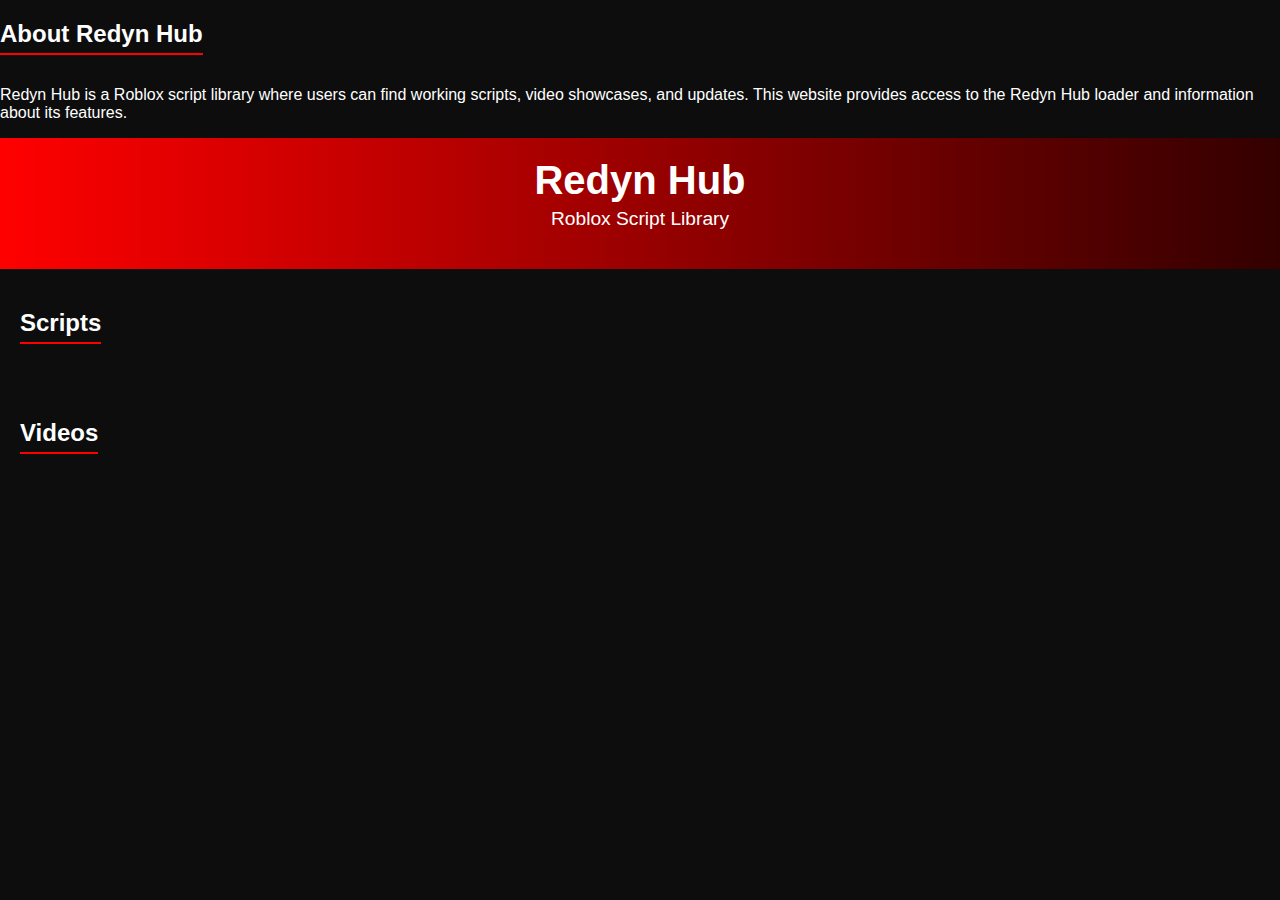
<file: index.html>
<!DOCTYPE html>
<html lang="en">
<head>
<meta charset="UTF-8">
<meta name="viewport" content="width=device-width, initial-scale=1.0">
<title>Redyn Hub</title>
  <h2>About Redyn Hub</h2>
<p>
Redyn Hub is a Roblox script library where users can find working scripts,
video showcases, and updates. This website provides access to the Redyn Hub loader
and information about its features.
</p>
<link rel="stylesheet" href="style.css">
</head>
<body>

<header>
  <h1>Redyn Hub</h1>
  <p class="tagline">Roblox Script Library</p>
</header>

<section id="scripts-section">
  <h2>Scripts</h2>
  <div id="scriptsContainer"></div>
</section>

<section id="videos-section">
  <h2>Videos</h2>
  <div id="videosContainer"></div>
</section>

<div id="notification">Copied to clipboard!</div>

<script src="scripts.js"></script>
<script src="app.js"></script>
</body>
</html>
</file>
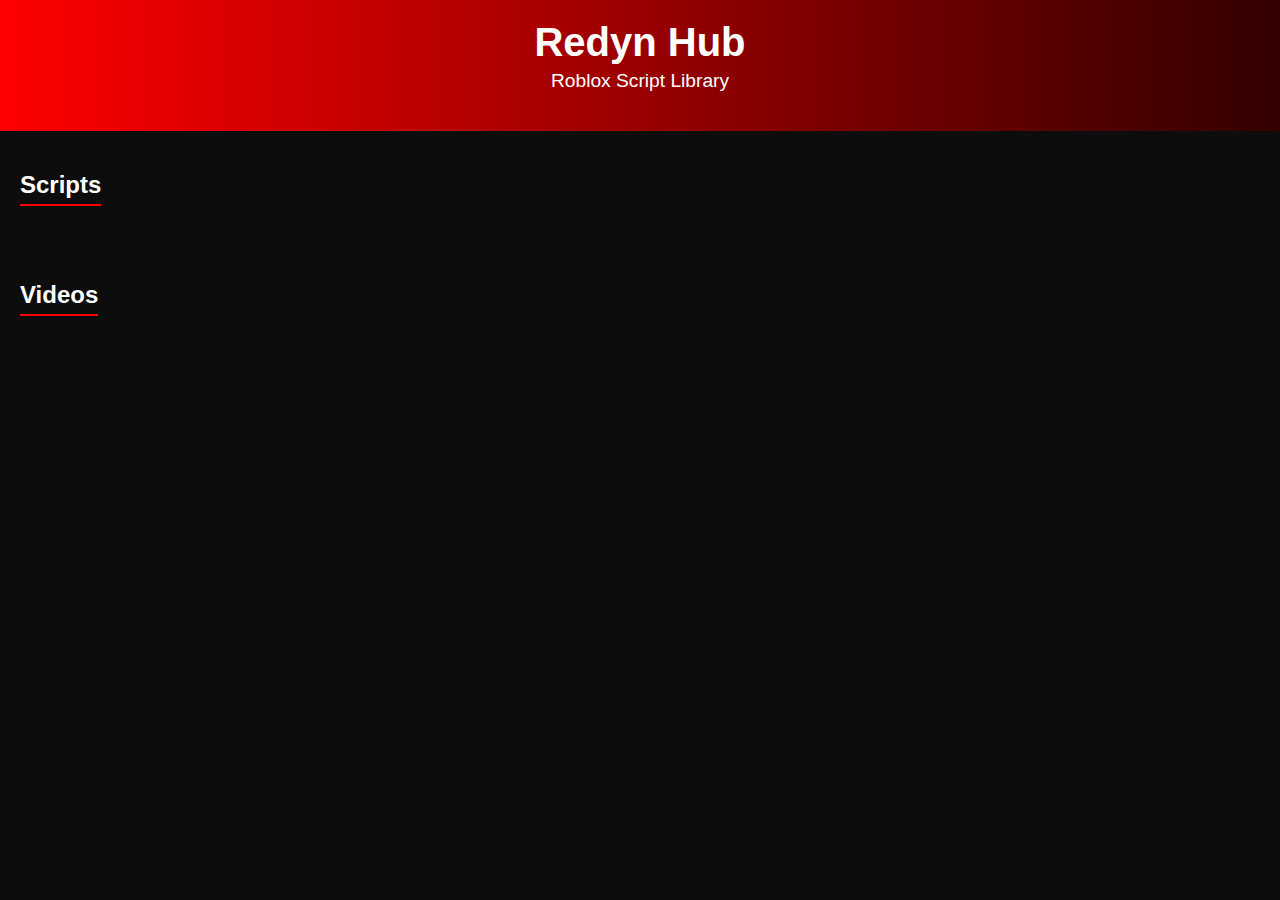
<file: index (1).html>
<!DOCTYPE html>
<html lang="en">
<head>
<meta charset="UTF-8">
<meta name="viewport" content="width=device-width, initial-scale=1.0">
<title>Redyn Hub</title>
<link rel="stylesheet" href="style.css">
</head>
<body>

<header>
  <h1>Redyn Hub</h1>
  <p class="tagline">Roblox Script Library</p>
</header>

<section id="scripts-section">
  <h2>Scripts</h2>
  <div id="scriptsContainer"></div>
</section>

<section id="videos-section">
  <h2>Videos</h2>
  <div id="videosContainer"></div>
</section>

<div id="notification">Copied to clipboard!</div>

<script src="scripts.js"></script>
<script src="app.js"></script>
</body>
</html>
</file>
<file: style.css>
/* General */
body {
  margin: 0;
  font-family: Arial, sans-serif;
  background-color: #0d0d0d;
  color: white;
}

/* Header */
header {
  background: linear-gradient(90deg, #ff0000, #330000);
  padding: 20px;
  text-align: center;
}

header h1 {
  margin: 0;
  font-size: 2.5em;
}

header .tagline {
  margin-top: 5px;
  font-size: 1.2em;
  color: white;
}

/* Sections */
section {
  padding: 20px;
}

h2 {
  border-bottom: 2px solid #ff0000;
  display: inline-block;
  padding-bottom: 5px;
  margin-bottom: 15px;
}

/* Cards */
.script-card, .video-card {
  background-color: #1a1a1a;
  border: 1px solid #ff0000;
  padding: 15px;
  margin-bottom: 20px;
  border-radius: 8px;
}

.owner {
  font-weight: bold;
  margin-bottom: 5px;
}

/* Buttons */
.copy-btn {
  margin-top: 10px;
  padding: 8px 12px;
  background-color: #ff0000;
  color: white;
  border: none;
  cursor: pointer;
  border-radius: 4px;
}

.copy-btn:hover {
  background-color: #cc0000;
}

/* Notification */
#notification {
  position: fixed;
  bottom: 20px;
  right: 20px;
  background-color: #ff0000;
  padding: 10px 15px;
  border-radius: 5px;
  display: none;
  color: white;
  font-weight: bold;
}

/* Video Card */
.video-card video {
  margin-top: 10px;
  border: 1px solid #ff0000;
  border-radius: 5px;
}
</file>
